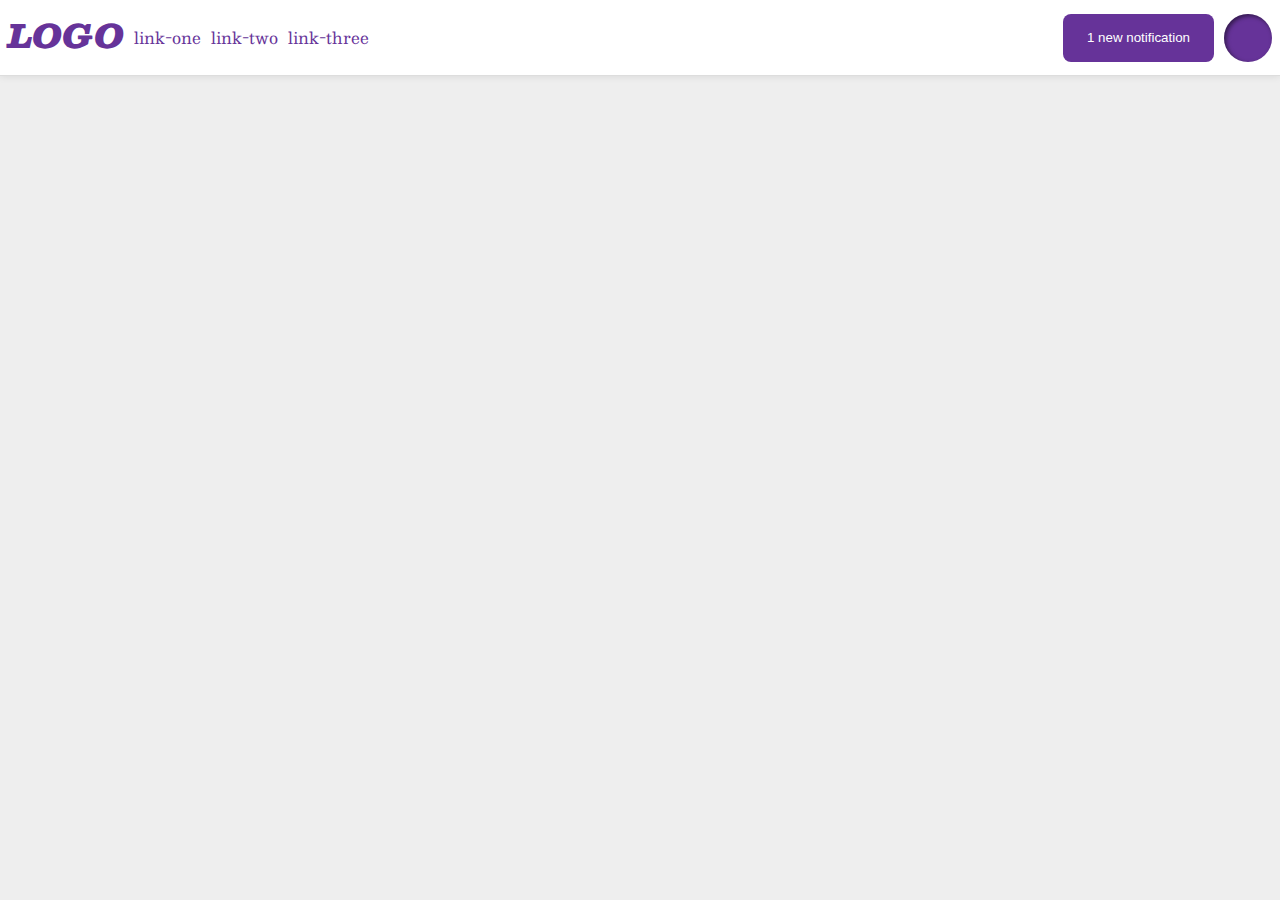
<file: foundations/flex/03-flex-header-2/index.html>
<!DOCTYPE html>
<html lang="en">
  <head>
    <meta charset="UTF-8">
    <meta http-equiv="X-UA-Compatible" content="IE=edge">
    <meta name="viewport" content="width=device-width, initial-scale=1.0">
    <title>Flex Header 2</title>
    <link rel="stylesheet" href="style.css">
  </head>
  <body>
    <div class="header">
      <div class="left-links">
        <div class="logo">
          LOGO
        </div>
        <ul class="links">
          <li><a href="https://google.com">link-one</a></li>
          <li><a href="https://google.com">link-two</a></li>
          <li><a href="https://google.com">link-three</a></li>
        </ul>
  
      </div>      <div class="right-links">
      <button class="notifications">
        1 new notification
      </button>
      <div class="profile-image"></div>
      </div>
      </div>  
  </body>
</html>
</file>
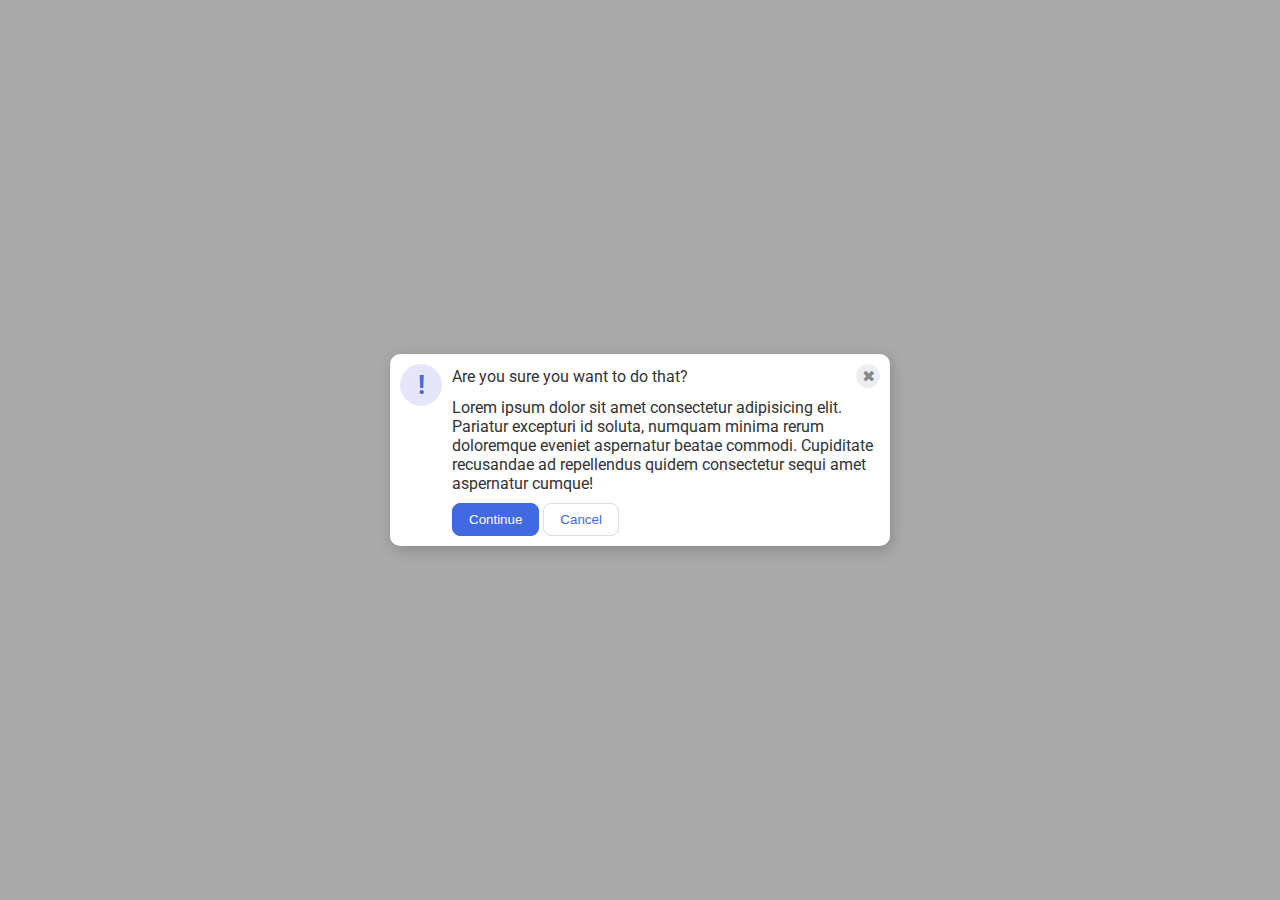
<file: foundations/flex/05-flex-modal/index.html>
<!DOCTYPE html>
<html lang="en">
  <head>
    <meta charset="UTF-8">
    <meta http-equiv="X-UA-Compatible" content="IE=edge">
    <meta name="viewport" content="width=device-width, initial-scale=1.0">
    <link rel="stylesheet" href="style.css">
    <title>Modal</title>
  </head>
  <body>
    <div class="modal">
      <div class="icon">!</div>
      <div class="right-content"> 
        <div class="header-container">
          <div class="header">Are you sure you want to do that?</div>
          <button class="close-button">✖</button>
        </div>
        <div class="text">Lorem ipsum dolor sit amet consectetur adipisicing elit. Pariatur excepturi id soluta, numquam minima rerum doloremque eveniet aspernatur beatae commodi. Cupiditate recusandae ad repellendus quidem consectetur sequi amet aspernatur cumque!</div>
        <div class="buttons-container">
          <button class="continue">Continue</button>
          <button class="cancel">Cancel</button>
        </div>
        </div>
      </div>
    </div>
  </body>
</html>
</file>
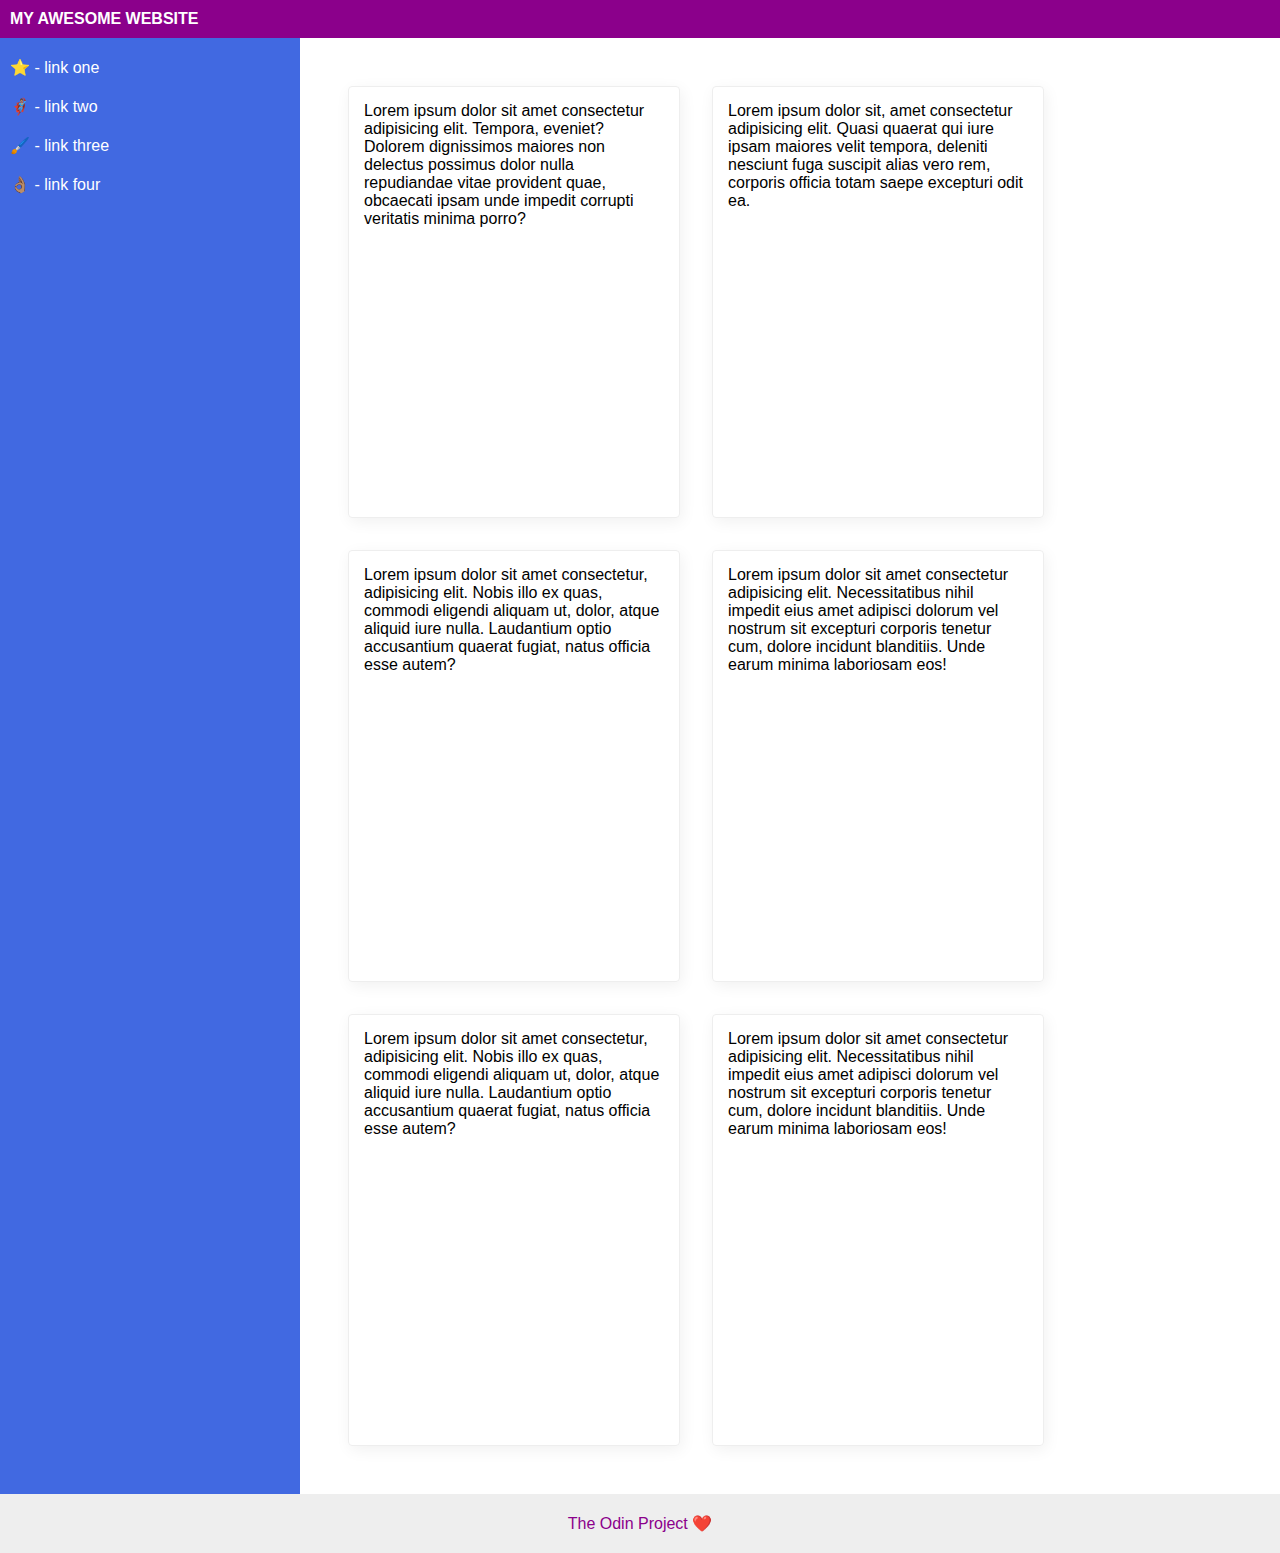
<file: foundations/flex/07-flex-layout-2/index.html>
<!DOCTYPE html>
<html lang="en">
  <head>
    <meta charset="UTF-8">
    <meta http-equiv="X-UA-Compatible" content="IE=edge">
    <meta name="viewport" content="width=device-width, initial-scale=1.0">
    <title>The Holy Grail</title>
    <link rel="stylesheet" href="style.css">
  </head>
  <body>
    <div class="header">
      MY AWESOME WEBSITE
    </div>
    <div class="body">
      <div class="sidebar">
        <ul>
          <li><a href="#">⭐ - link one</a></li>
          <li><a href="#">🦸🏽‍♂️ - link two</a></li>
          <li><a href="#">🖌️ - link three</a></li>
          <li><a href="#">👌🏽 - link four</a></li>
        </ul>
      </div>
      <div class="container">
        <div class="card">Lorem ipsum dolor sit amet consectetur adipisicing elit. Tempora, eveniet? Dolorem dignissimos maiores non delectus possimus dolor nulla repudiandae vitae provident quae, obcaecati ipsam unde impedit corrupti veritatis minima porro?</div>
        <div class="card">Lorem ipsum dolor sit, amet consectetur adipisicing elit. Quasi quaerat qui iure ipsam maiores velit tempora, deleniti nesciunt fuga suscipit alias vero rem, corporis officia totam saepe excepturi odit ea.</div>
        <div class="card">Lorem ipsum dolor sit amet consectetur, adipisicing elit. Nobis illo ex quas, commodi eligendi aliquam ut, dolor, atque aliquid iure nulla. Laudantium optio accusantium quaerat fugiat, natus officia esse autem?</div>
        <div class="card">Lorem ipsum dolor sit amet consectetur adipisicing elit. Necessitatibus nihil impedit eius amet adipisci dolorum vel nostrum sit excepturi corporis tenetur cum, dolore incidunt blanditiis. Unde earum minima laboriosam eos!</div>
        <div class="card">Lorem ipsum dolor sit amet consectetur, adipisicing elit. Nobis illo ex quas, commodi eligendi aliquam ut, dolor, atque aliquid iure nulla. Laudantium optio accusantium quaerat fugiat, natus officia esse autem?</div>
        <div class="card">Lorem ipsum dolor sit amet consectetur adipisicing elit. Necessitatibus nihil impedit eius amet adipisci dolorum vel nostrum sit excepturi corporis tenetur cum, dolore incidunt blanditiis. Unde earum minima laboriosam eos!</div>
      </div>
    </div>
    <div class="footer">
      The Odin Project ❤️
    </div>
  </body>
</html>
</file>
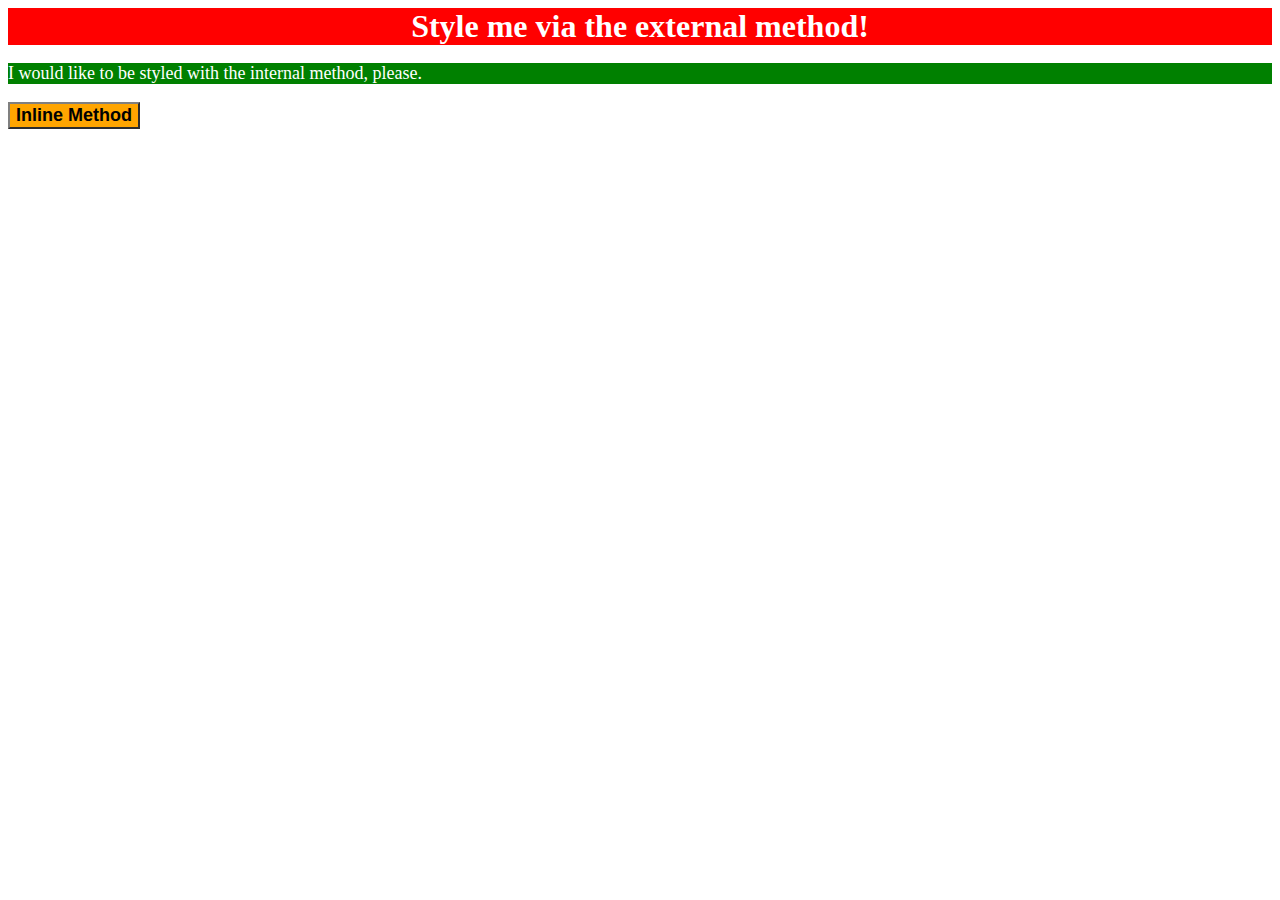
<file: foundations/intro-to-css/01-css-methods/index.html>
<!DOCTYPE html>
<html lang="en">
  <head>
    <meta charset="UTF-8">
    <meta http-equiv="X-UA-Compatible" content="IE=edge">
    <meta name="viewport" content="width=device-width, initial-scale=1.0">
    <title>Methods for Adding CSS</title>
    <link rel="stylesheet" href="styles.css">
  </head>
  <body>
    <div>Style me via the external method!</div>
    <p>I would like to be styled with the internal method, please.</p>
    <button>Inline Method</button>
  </body>
</html>
</file>
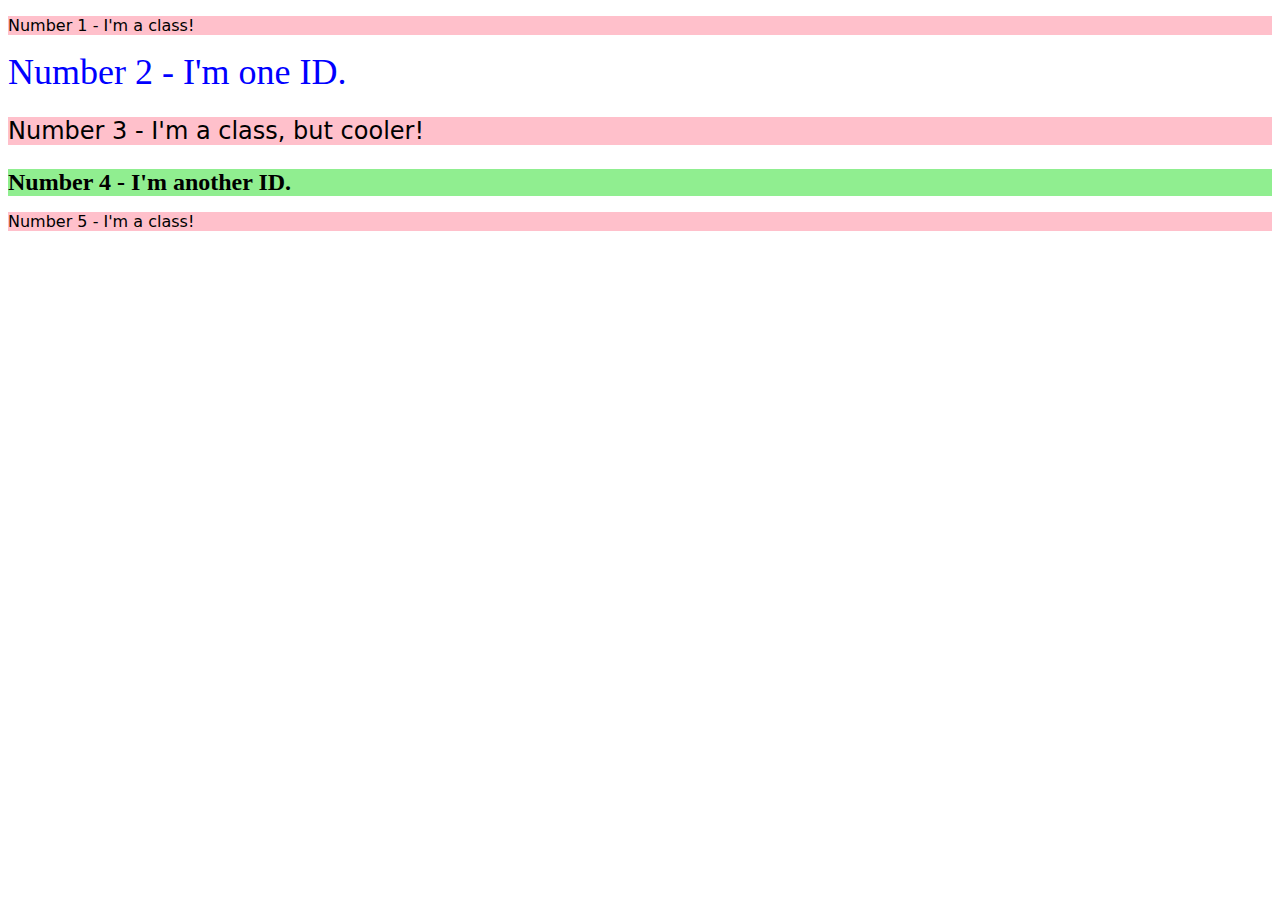
<file: foundations/intro-to-css/02-class-id-selectors/index.html>
<!DOCTYPE html>
<html lang="en">
  <head>
    <meta charset="UTF-8">
    <meta http-equiv="X-UA-Compatible" content="IE=edge">
    <meta name="viewport" content="width=device-width, initial-scale=1.0">
    <title>Class and ID Selectors</title>
    <link rel="stylesheet" href="style.css">
  </head>
  <body>
    <p>Number 1 - I'm a class!</p>
    <div class="A">Number 2 - I'm one ID.</div>
    <p class="B">Number 3 - I'm a class, but cooler!</p>
    <div class="C">Number 4 - I'm another ID.</div>
    <p >Number 5 - I'm a class!</p>
  </body>
</html>
</file>
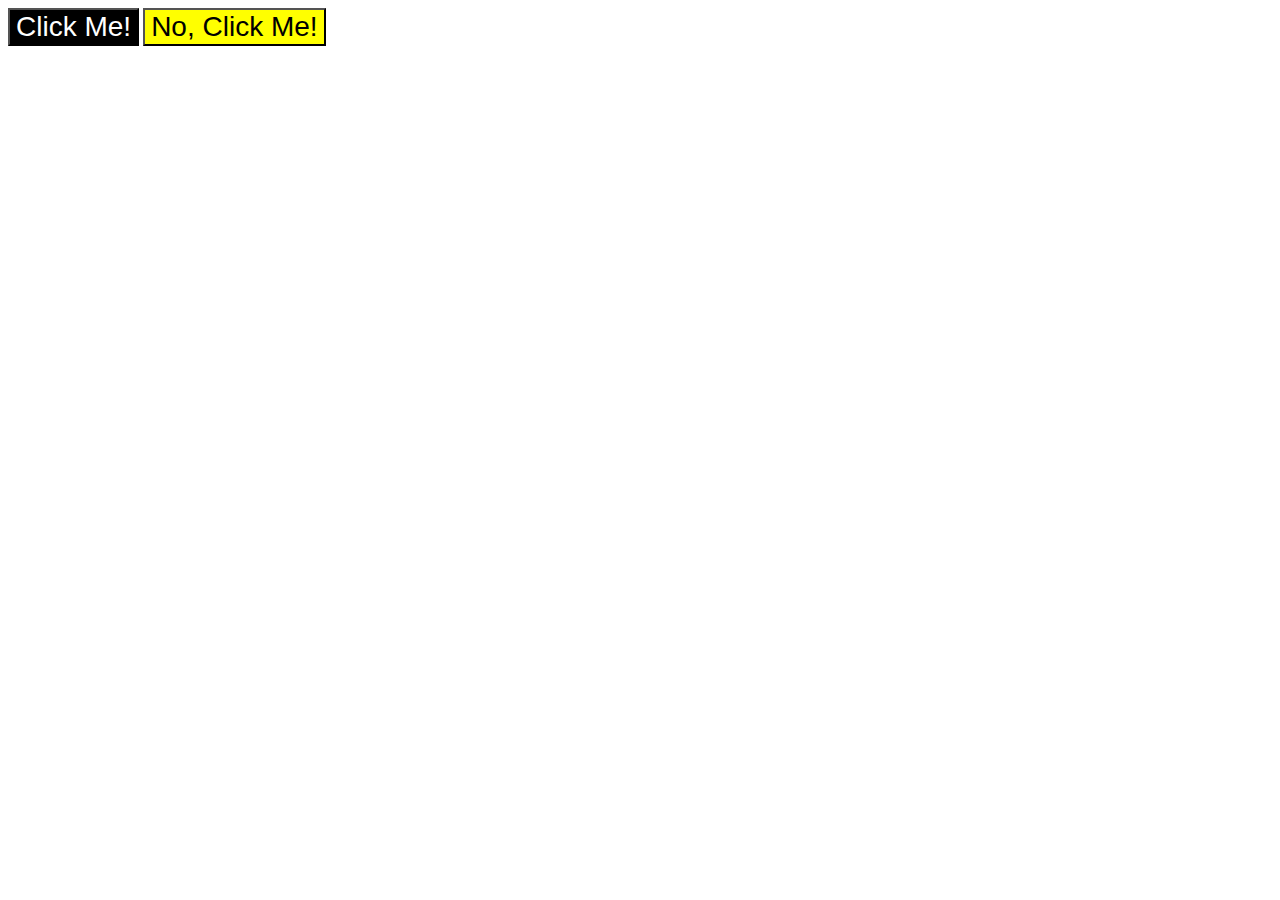
<file: foundations/intro-to-css/03-grouping-selectors/index.html>
<!DOCTYPE html>
<html lang="en">
  <head>
    <meta charset="UTF-8">
    <meta http-equiv="X-UA-Compatible" content="IE=edge">
    <meta name="viewport" content="width=device-width, initial-scale=1.0">
    <title>Grouping Selectors</title>
    <link rel="stylesheet" href="style.css">
  </head>
  <body>
    <button class="left">Click Me!</button>
    <button class="right">No, Click Me!</button>
  </body>
</html>
</file>
<file: foundations/flex/03-flex-header-2/style.css>
/* this is some magical font-importing.  
you'll learn about it later. */
@import url('https://fonts.googleapis.com/css2?family=Besley:ital,wght@0,400;1,900&display=swap');

body {
  margin: 0;
  background: #eee;
  font-family: Besley, serif;
}

.header {
  padding:8px;
  background: white;
  border-bottom: 1px solid #ddd;
  box-shadow: 0 0 8px rgba(0,0,0,.1);
  display:flex;
  align-items: center;
  justify-content: space-between;
}

.profile-image {
  background: rebeccapurple;
  box-shadow: inset 2px 2px 4px rgba(0,0,0,.5);
  border-radius: 50%;
  width: 48px;
  height: 48px;
}

.logo {
  color: rebeccapurple;
  font-size: 32px;
  font-weight: 900;
  font-style: italic;
}

button {
  border: none;
  border-radius: 8px;
  background: rebeccapurple;
  color: white;
  padding: 8px 24px;
}

a {
  /* this removes the line under our links */
  text-decoration: none;
  color: rebeccapurple;
}

ul {
  list-style-type: none;
  display: flex;
  gap:10px;
  padding:0px;
}

.right-links, .left-links {
  display: flex;
  gap: 10px;
}
</file>
<file: foundations/flex/05-flex-modal/style.css>
@import url('https://fonts.googleapis.com/css2?family=Roboto:wght@400;700&display=swap');

html, body {
  height: 100%;
}

body {
  font-family: Roboto, sans-serif;
  margin: 0;
  background: #aaa;
  color: #333;
  /* I'll give you this one for free lol */
  display: flex;
  align-items: center;
  justify-content: center;
}

.modal {
  background: white;
  width: 480px;
  border-radius: 10px;
  box-shadow: 2px 4px 16px rgba(0,0,0,.2);
  display:flex;
  padding:10px;
  gap:10px;
}

.icon {
  color: royalblue;
  font-size: 26px;
  font-weight: 700;
  background: lavender;
  width: 42px;
  height: 42px;
  border-radius: 50%;
  display: flex;
  align-items: center;
  justify-content: center;
  flex: 0 0 auto;
}

.header-container{
    display:flex;
    justify-content: space-between;
    align-items: center;
}

.right-content{
  display:flex;
  flex-direction: column;
  gap: 10px;
}

.close-button {
  background: #eee;
  border-radius: 50%;
  color: #888;
  font-weight: 400;
  font-size: 16px;
  height: 24px;
  width: 24px;
  display: flex;
  align-items: center;
  justify-content: center;
  border: 1px solid #eee;
  padding: 0;
  flex: 0 0 auto;
}

button {
  cursor: pointer;
  padding: 8px 16px;
  border-radius: 8px;
}

button.continue {
  background: royalblue;
  border: 1px solid royalblue;
  color: white;
}

button.cancel {
  background: white;
  border: 1px solid #ddd;
  color: royalblue;
}
</file>
<file: foundations/flex/07-flex-layout-2/style.css>
body {
  font-family: -apple-system, BlinkMacSystemFont, 'Segoe UI', Roboto, Oxygen, Ubuntu, Cantarell, 'Open Sans', 'Helvetica Neue', sans-serif;
  margin: 0;
  min-height: 100vh;
  display:flex;
  flex-direction: column;
}

.body{
  display:flex;
  flex:1
}

.header {
  background: darkmagenta;
  color: white;
  padding: 10px;
  font-weight: bolder;
}

.footer {
  padding:20px;
  background: #eee;
  color: darkmagenta;
  text-align: center;
}

.sidebar {
  width: 300px;
  background: royalblue;
  box-sizing: border-box;
  flex-shrink: 0;
}

a {
  color:white;
  text-decoration: none;
}

ul{
  list-style: none;
  margin:0px;
  padding:10px;
}

li{
  padding: 10px 0px;
}

.card {
  border: 1px solid #eee;
  box-shadow: 2px 4px 16px rgba(0,0,0,.06);
  border-radius: 4px;
}

.container {
  padding:48px;
  display: flex;
  flex-wrap: wrap;
  gap: 32px;
  justify-content: flex-start;
}

.card{
  height: 400px;
  width: 300px;
  padding:15px;
}
</file>
<file: foundations/intro-to-css/01-css-methods/styles.css>
div {
    background-color: red;
    font-size: 32px;
    font-weight: bold;
    color: white;
    text-align: center;
    font-family: serif;
}
p {
    background-color: green;
    font-size: 18px;
    color: white;
    font-family: serif;
}

button {
    background-color: orange;
    font-size: 18px;
    font-family: sans-serif;
    color: black;
    font-weight: bold;
    border-color: gray;
    border-width: 2px;
}
</file>
<file: foundations/intro-to-css/02-class-id-selectors/style.css>
p {
    background-color: pink;
    font-family: Verdana, DejaVu Sans, sans-serif;
}
div.A {
    color:blue;
    font-size: 36px;
}
.B {
    font-size: 24px;
}
.C {
    background-color: lightgreen;
    font-size: 24px;
    font-weight: bold;
}
</file>
<file: foundations/intro-to-css/03-grouping-selectors/style.css>
.left {
    background-color: black;
    color: white;
}
.right {
    background-color: yellow;
}
button {
    font-size: 28px;
    font-family: Helvetica, Times New Roman, sans-serif;
}
</file>
